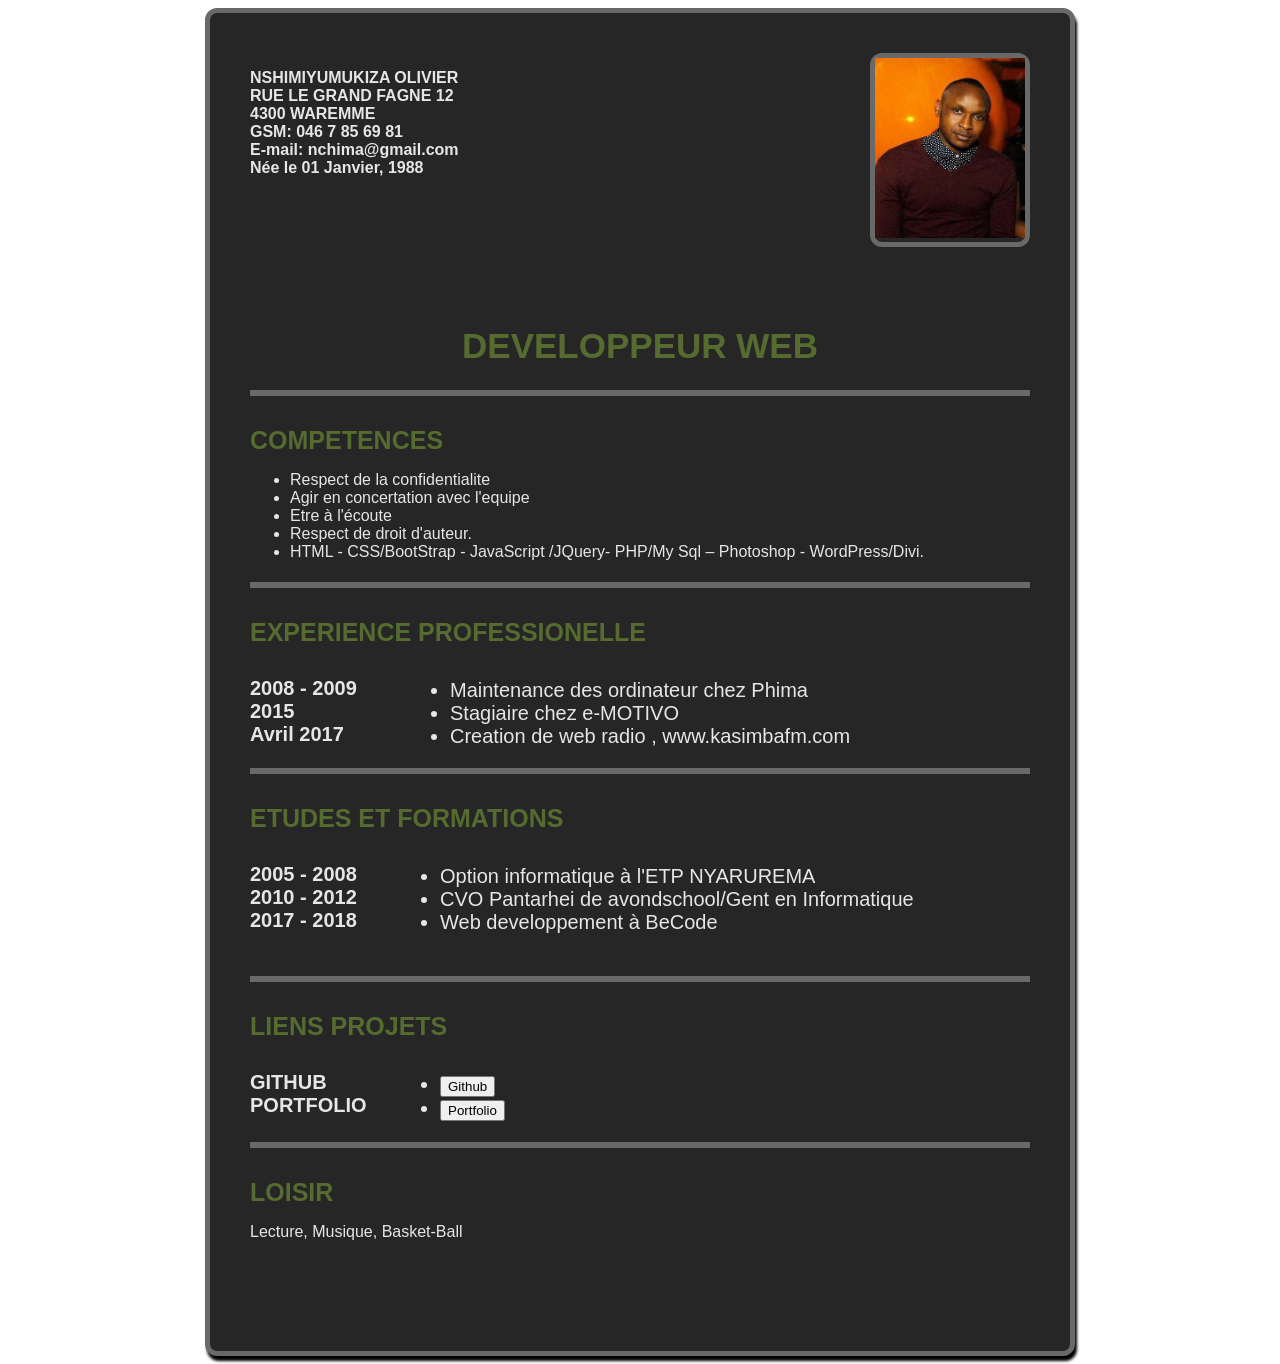
<file: old/index.html>
<!Doctype html>
<html>
 <head>
  <title< CV OLIVIER NSHIMIYUMUKIZA </title>
   <meta charset="utf-8" />
    <link rel="stylesheet" href="cv.css">
 </head>
  <body>

   <div class="cv-page">


    <div class="header">
     <div class="identification">
      <p> <strong> NSHIMIYUMUKIZA OLIVIER <br />
                   RUE LE GRAND FAGNE 12 <br />
                   4300 WAREMME <br />
                   GSM: 046 7 85 69 81 <br />
                   E-mail: nchima@gmail.com <br />
                   Née le 01 Janvier, 1988
          </strong>
      </p>
     </div>

     <div class="passphoto">
      <img src="olivier.jpg" width="150" height="180"  alt="passphoto Olivier N." />
     </div>
    </div>


   <h1>DEVELOPPEUR WEB</h1>


    <div class="section">

     <h2> COMPETENCES </h2>
<div class="competence">
      <p>
       <ul>
          <li> Respect de la confidentialite </li>
          <li> Agir en concertation avec l'equipe </li>
          <li> Etre à l'écoute </li>
          <li> Respect de droit d'auteur. </li>
          <li> HTML - CSS/BootStrap - JavaScript /JQuery- PHP/My Sql – Photoshop - WordPress/Divi. </li>
       </ul>
      </p>
</div>

     <h2> EXPERIENCE PROFESSIONELLE </h2>
<div class="experience">
     <div class="left-section">
      <p> 2008 - 2009 <br />
          2015 <br />
          Avril 2017
      </p>
     </div>

     <div class="right-section1">
      <ul>
       <li> Maintenance des ordinateur chez Phima </li>
       <li> Stagiaire chez e-MOTIVO </li>
       <li> Creation de web radio , www.kasimbafm.com </li>
      </ul>
     </div>
</div>

    <h2> ETUDES ET FORMATIONS </h2>
<div class="etude">
    <div class="left-section">
     <p> 2005 - 2008 <br />
         2010 - 2012 </br >
         2017 - 2018
     </p>
    </div>
    <div class="right-section2">
     <ul>
      <li> Option informatique à l'ETP NYARUREMA </li>
      <li> CVO Pantarhei de avondschool/Gent en Informatique </li>
      <li> Web developpement à BeCode  </li>
     </ul>
    </div>
</div>

<h2> LIENS PROJETS </h2>
  <div class="liensprojets">
    <div class="left-section">
     <p> GITHUB<br />
         PORTFOLIO </br >
     </p>
    </div>
    <div class="right-section2">
     <ul>
      <li>  <a href="https://github.com/oliviernchima"> <button> Github </button> </a> </li>
      <li> <a href="https://oliviernchima.github.io/PORTFOLIO-OLIVIER-NSHIMIYUMUKIZA/">  <button> Portfolio </button> </a> </li> 
     </ul>
    </div>
  </div>

    <h2> LOISIR </h2>
<div class="loisir">
     <p> Lecture, Musique, Basket-Ball </p>
</div>

   </div>
  </body>
</html>
</file>
<file: old/cv.css>
.cv-page{
        width: 780px;
        margin: auto;
        font-size: 16px;
        font-family: 'source sanspro', calibri, Tahoma, sans-serif;
        padding: 40px;
        border: 5px solid #696969;
        border-radius: 12px;
        box-shadow: 2px 5px 3px black;
        background-color: #262626;
        color:  #e6e6e6;
        }

.header {
        height: 250px;
        }

.identification {
                float: left;
                 }


.passphoto {
          float: right;
          border: 5px solid #696969;
          border-radius: 12px;
          }

.section {
         margin-bottom: 70px;
         text-align: justify;
         }


.left-section{
             float:left;
             font-weight:bold;
             font-size: 20px;
             }

.right-section2{
              font-size: 20px;
              padding-top: 2px;
              margin-left: 150px;
              }


.right-section1{
              font-size: 20px;
              padding-top: 2px;
              margin-left: 160px;
              }

h1 {
     font-weight: bold;
     font-size: 35px;
     text-align: center;
     color: #556B2F;
    }

h2 {
     border-top: 6px solid #696969;
     font-weight: bold;
     font-size: 25px;
     margin-bottom: 10px;
padding-top: 30px;
color: #556B2F;
     }

.competence {
            margin-bottom: 10px;
             }

.experience {
            margin-bottom: 10px;
           }
.etude {
        margin-bottom: 10px;
        padding-bottom: 1px;
       }

.loisir {
        margin-top: 10px;

        }
</file>
